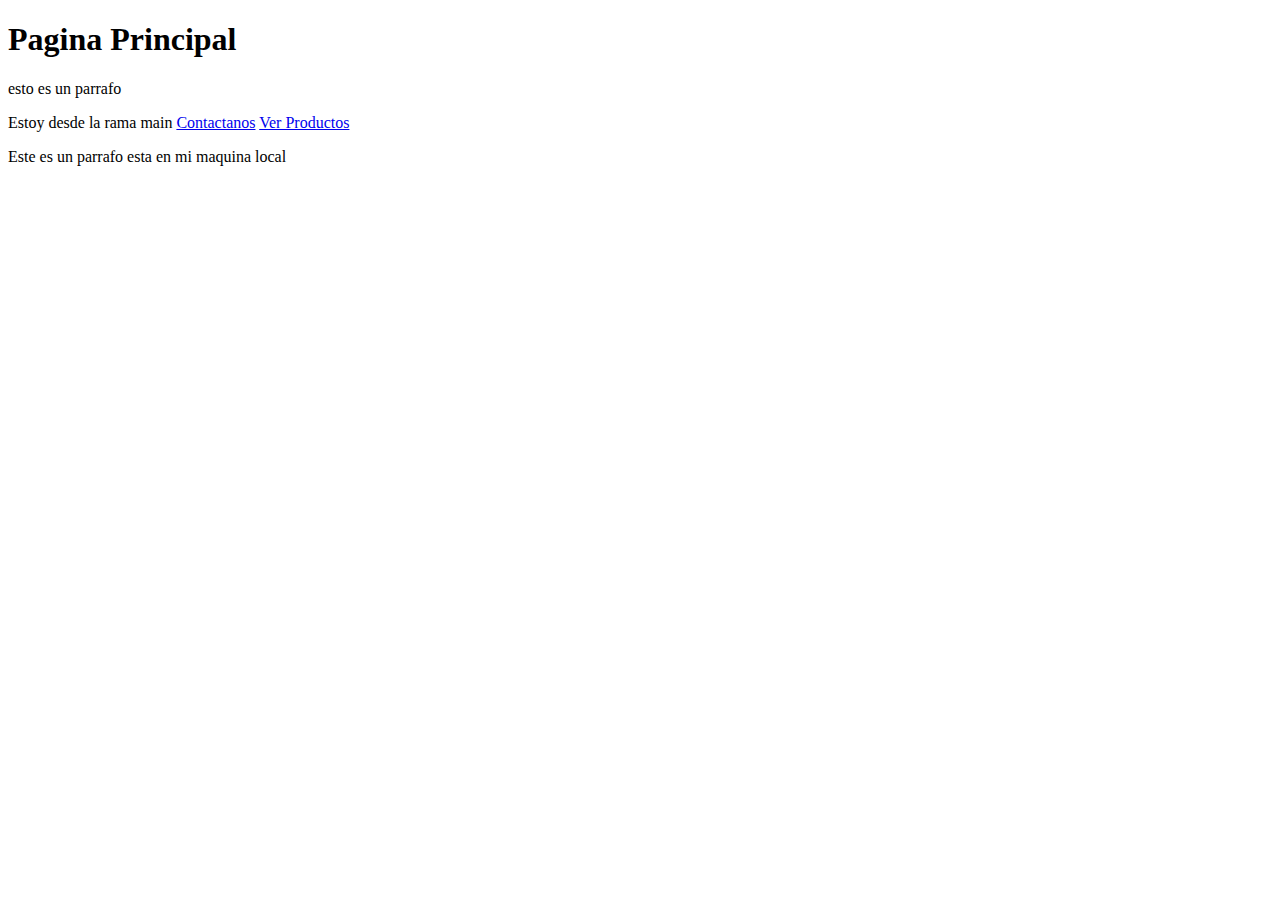
<file: index.html>
<!DOCTYPE html>
<html lang="en">
<head>
    <meta charset="UTF-8">
    <meta name="viewport" content="width=device-width, initial-scale=1.0">
    <title>Document</title>
</head>
<body>
    <h1>Pagina Principal</h1>
    <p>esto es un parrafo</p>
    <span>Estoy desde la rama main</span>
    <a href="./contact.html">Contactanos</a>
    <a href="./contact.html">Ver Productos</a>

    <div>
        <p>Este es un parrafo esta en mi maquina local</p>
    </div>
</body>
</html>
</file>
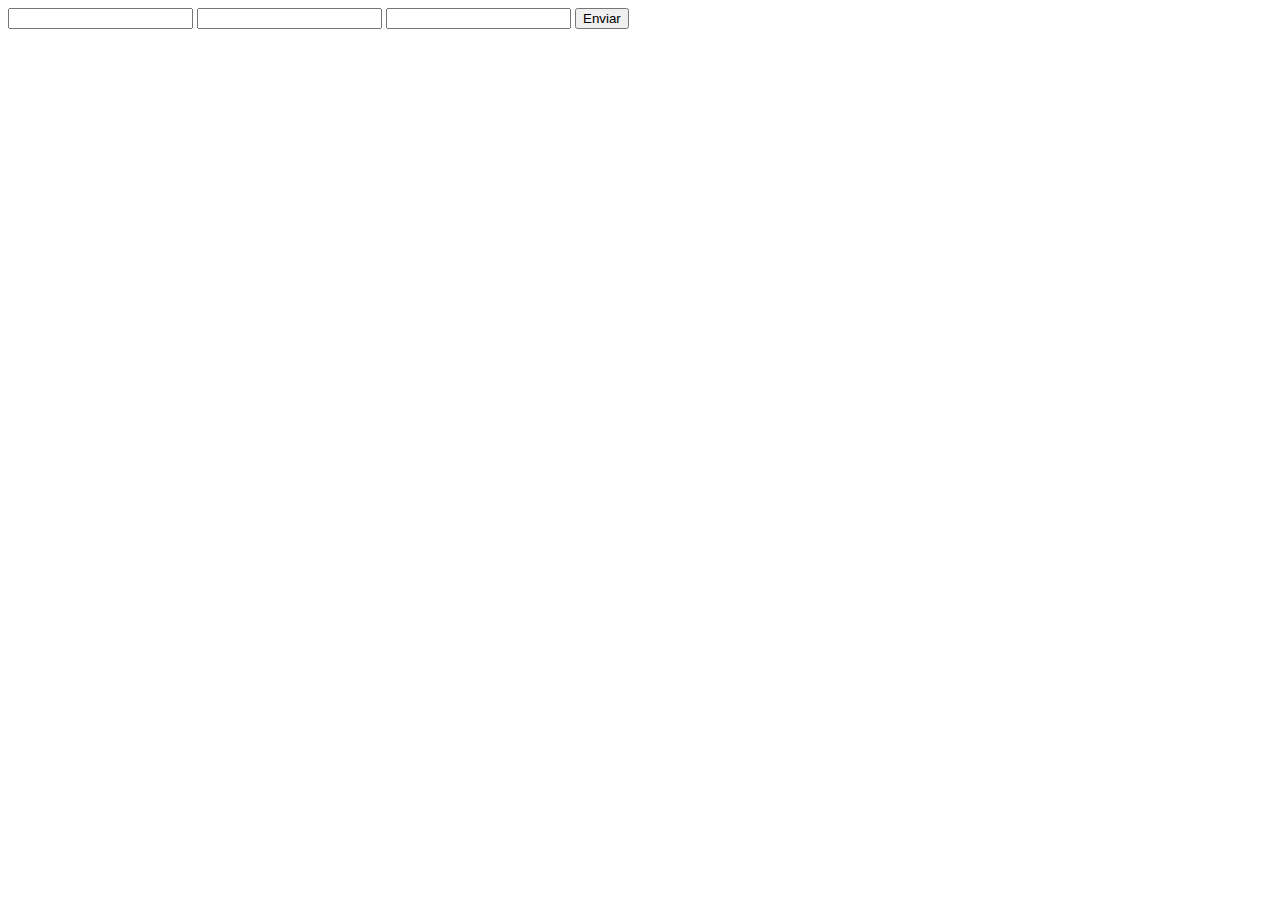
<file: contact.html>
<!DOCTYPE html>
<html lang="en">
<head>
    <meta charset="UTF-8">
    <meta name="viewport" content="width=device-width, initial-scale=1.0">
    <title>Document</title>
</head>
<body>
    <form>
        <input type="text">
        <input type="email">
        <input type="text">
        <button>Enviar</button>
    </form>
</body>
</html>
</file>
